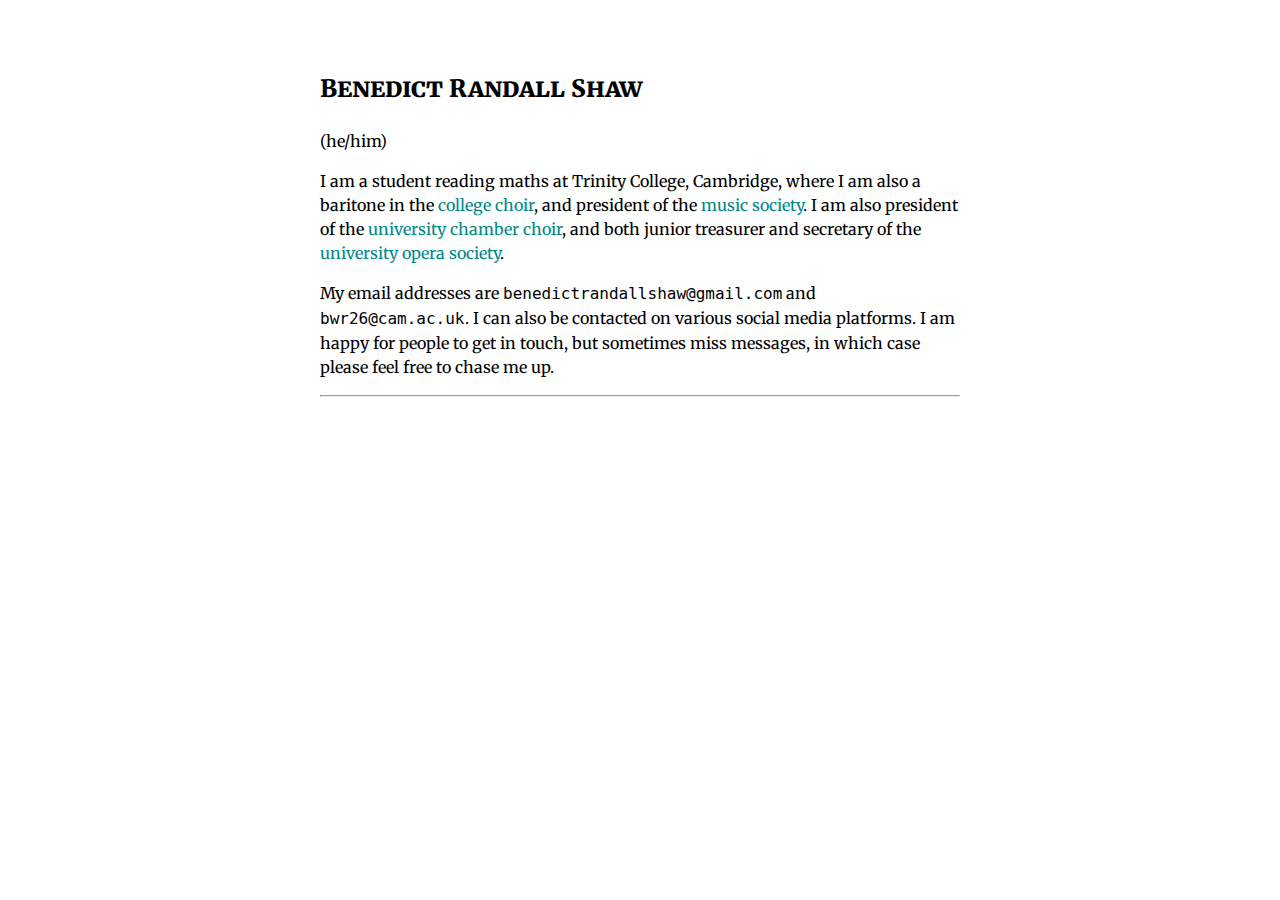
<file: index.html>
<!DOCTYPE html>
<html lang="en-GB">

  <head>
    <title>Benedict W. Randall Shaw</title>
    <meta charset="utf-8">
    <meta name="viewport" content="width=device-width, initial-scale=1">
    <link rel="stylesheet" type="text/css" href="../main.css">
    <base href="./">
  </head>

  <body>
    <script type="text/javascript">
      window.location.replace("web");
    </script>
    <a href="web">
      <div id="topblock">
	<div id="topmatter">
	  <header id="logo">
	    Benedict W. Randall Shaw
	  </header>
	</div>
      </div>
      
      <main>
	<header id="title">
	  <h1 class="titletext">Redirection...</h1>
	</header>
      It appears that our automatic redirect has failed; please click the page anywhere to enter the website proper.
      </main>
    </a>
  </body>

</html>
</file>
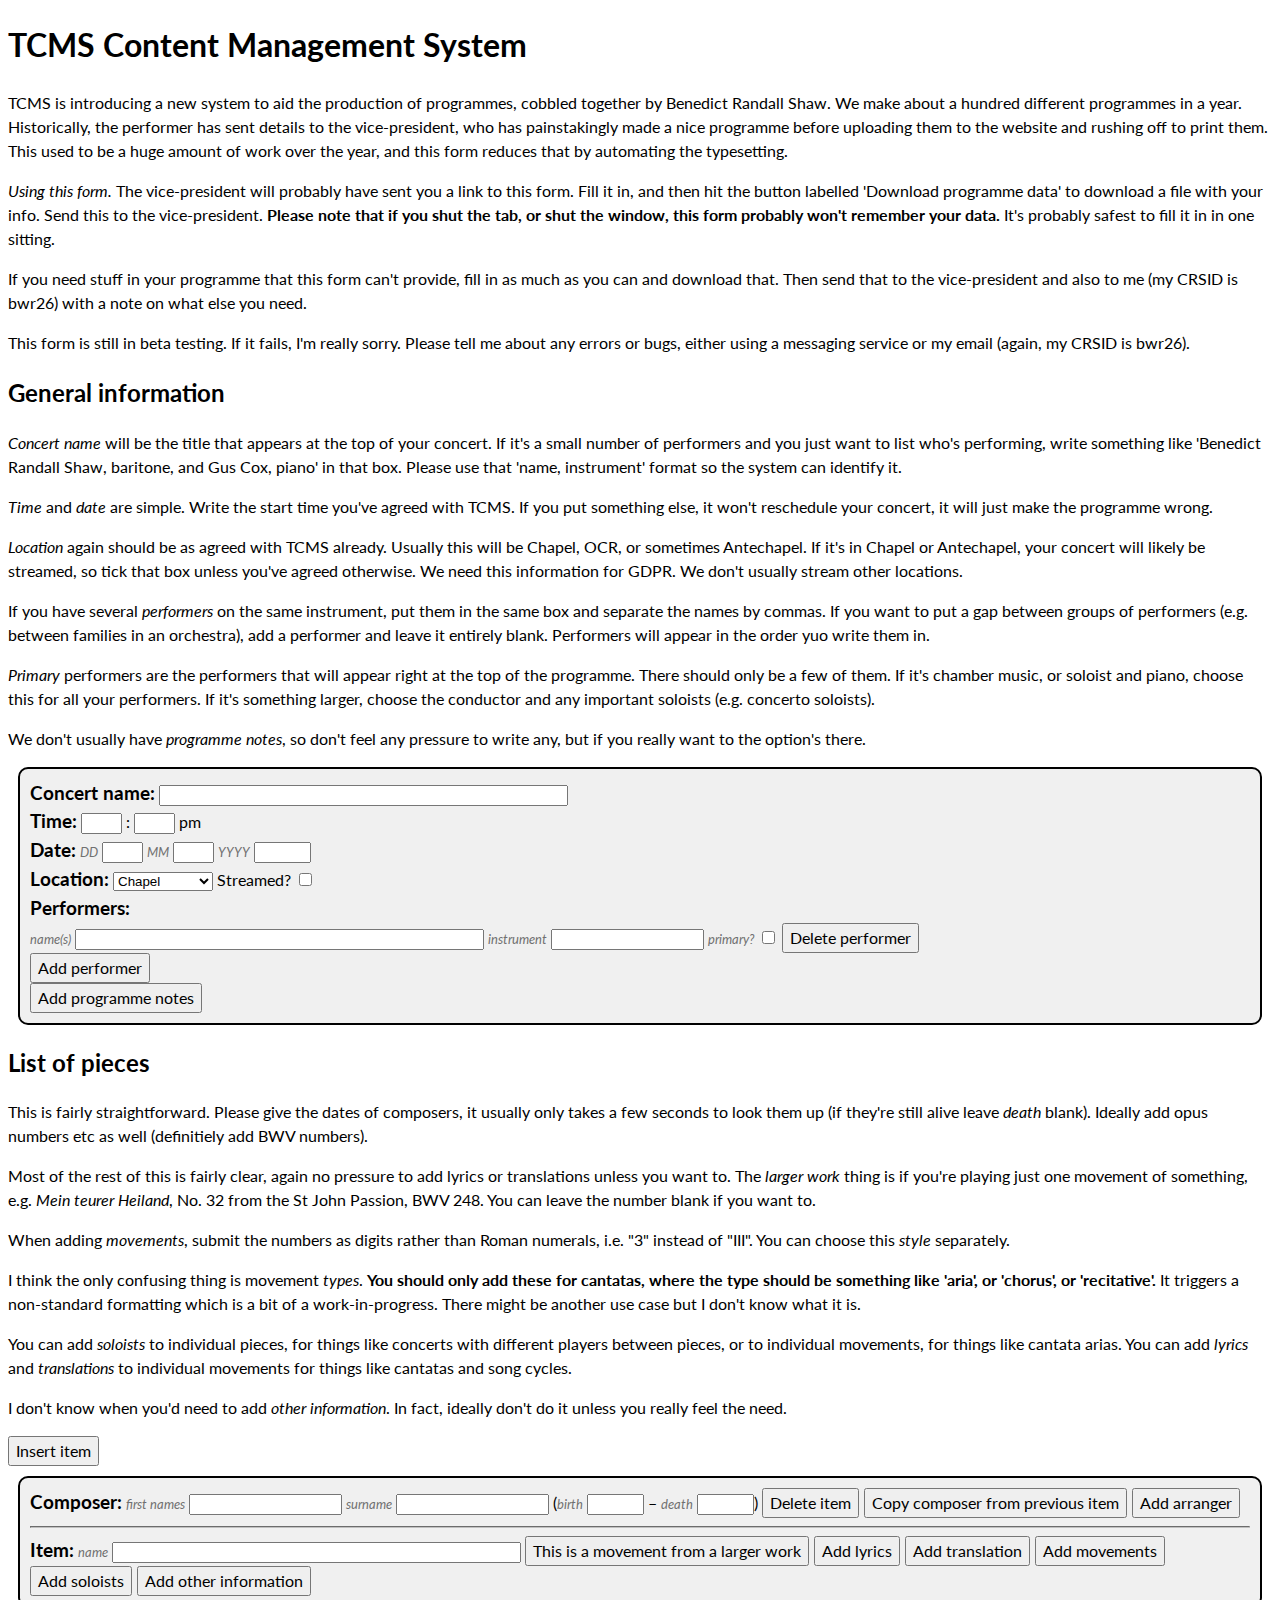
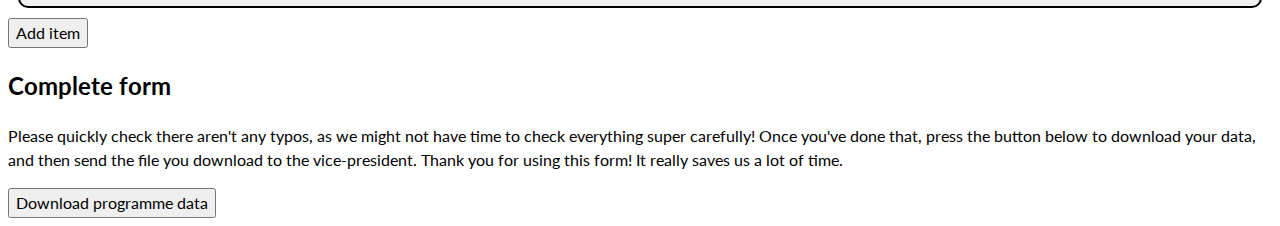
<file: tcms/index.html>
<!DOCTYPE html>
<html>
  <head>
    <style>
      @import url('https://fonts.googleapis.com/css?family=Lato:400,400i,700,700i,900,900i&subset=latin-ext');
      body {
	  font: 400 16px/1.5 Lato;
      }
      span.minor {
	  color: rgb(112,112,112);
	  font-style: italic;
	  font-size: smaller;
      }
      span.major {
	  color: black;
	  font-weight: bold;
	  font-size: larger;
      }
      span.royal {
	  font-variant: smallcaps;
	  font-weight: bold;
	  color: black;
	  font-size: 
	      
      }
      span.operations {
	  font-size: larger;
      }
      div.programmeItem, div#generalInfo {
	  border: 2px solid black;
	  border-radius: 10px;
	  border-collapse: separate;
	  border-spacing: 10px;
	  margin: 10px;
	  padding: 10px;
	  background-color: rgb(240,240,240);
      }
      div.movementItem {
	  border: 2px solid black;
	  border-radius: 10px;
	  border-collapse: separate;
	  border-spacing: 10px;
	  margin: 10px;
	  padding: 10px;
	  background-color: rgb(224,224,224);
      }
      hr.within {
	  border-color: rgb(192,192,192);
      }
      button {
	  font: 400 16px/1.5 Lato;
      }
    </style>
  </head>

  <body>

    <h1>TCMS Content Management System</h1>
    <p>TCMS is introducing a new system to aid the production of programmes, cobbled together by Benedict Randall Shaw. We make about a hundred different programmes in a year. Historically, the performer has sent details to the vice-president, who has painstakingly made a nice programme before uploading them to the website and rushing off to print them. This used to be a huge amount of work over the year, and this form reduces that by automating the typesetting.</p>

    <p><i>Using this form.</i> The vice-president will probably have sent you a link to this form. Fill it in, and then hit the button labelled 'Download programme data' to download a file with your info. Send this to the vice-president. <b>Please note that if you shut the tab, or shut the window, this form probably won't remember your data.</b> It's probably safest to fill it in in one sitting.</p>

    <p>If you need stuff in your programme that this form can't provide, fill in as much as you can and download that. Then send that to the vice-president and also to me (my CRSID is bwr26) with a note on what else you need. </p>

    <p>This form is still in beta testing. If it fails, I'm really sorry. Please tell me about any errors or bugs, either using a messaging service or my email (again, my CRSID is bwr26).</p>

    <h2>General information</h2>

    <p><i>Concert name</i> will be the title that appears at the top of your concert. If it's a small number of performers and you just want to list who's performing, write something like 'Benedict Randall Shaw, baritone, and Gus Cox, piano' in that box. Please use that 'name, instrument' format so the system can identify it.</p>
    <p><i>Time</i> and <i>date</i> are simple. Write the start time you've agreed with TCMS. If you put something else, it won't reschedule your concert, it will just make the programme wrong.</p>
    <p><i>Location</i> again should be as agreed with TCMS already. Usually this will be Chapel, OCR, or sometimes Antechapel. If it's in Chapel or Antechapel, your concert will likely be streamed, so tick that box unless you've agreed otherwise. We need this information for GDPR. We don't usually stream other locations.</p>
    <p>If you have several <i>performers</i> on the same instrument, put them in the same box and separate the names by commas. If you want to put a gap between groups of performers (e.g. between families in an orchestra), add a performer and leave it entirely blank. Performers will appear in the order yuo write them in.</p>
    <p><i>Primary</i> performers are the performers that will appear right at the top of the programme. There should only be a few of them. If it's chamber music, or soloist and piano, choose this for all your performers. If it's something larger, choose the conductor and any important soloists (e.g. concerto soloists).</p>
    <p>We don't usually have <i>programme notes</i>, so don't feel any pressure to write any, but if you really want to the option's there.
    <div id="generalInfo">
      <span class="major">Concert name:</span>
      <input type="text" class="inConcertName" size="48" value=""><br />
      <span class="major">Time:</span>
      <input type="text" class="inConcertHour" size="2" value=""> : <input type="text" class="inConcertMinute" size="2" value=""> pm<br />
      <span class="major">Date:</span>
      <span class="minor">DD</span>
      <input type="text" class="inConcertDay" size="2" value="">
      <span class="minor">MM</span>
      <input type="text" class="inConcertMonth" size="2" value="">
      <span class="minor">YYYY</span>
      <input type="text" class="inConcertYear" size="4" value=""><br />
      <span class="major">Location:</span>
      <select class="inLocation"><option value="Chapel" selected>Chapel</option><option value="OCR">OCR</option><option value="Antechapel">Antechapel</option><option value="Winstanley">Winstanley</option><option value="Frazer Room">Frazer Room</option><option value="Hall">Hall</option><option value="Wren Library">Wren Library</option></select>
      <span classs="major">Streamed?</span>
      <input type="checkbox" class="inStreamed"></br>
      <span class="major">Performers:</span>
      <div class="performers">
	<div class="performerItem">
	  <span class="minor">name(s)</span>
	  <input type="text" class="inPerformerName" size="48" value="">
	  <span class="minor">instrument</span>
	  <input type="text" class="inPerformerInstrument" size="16" value="">
	  <span class="minor">primary?</span>
	  <input type="checkbox" class="inPrimaryPerformer">
	  <button onclick="deletePerformer(this)">Delete performer</button>
	</div><button onclick="addPerformer(this)">Add performer</button>
      </div>
      <span class="buttonEnableProgrammeNotes"><button onclick="enableProgrammeNotes(this)">Add programme notes</button></span><span class="programmeNotes" enabled="false"></span>
      
    </div>

    <h2>List of pieces</h2>

    <p>This is fairly straightforward. Please give the dates of composers, it usually only takes a few seconds to look them up (if they're still alive leave <i>death</i> blank). Ideally add opus numbers etc as well (definitiely add BWV numbers).</p>
    <p>Most of the rest of this is fairly clear, again no pressure to add lyrics or translations unless you want to. The <i>larger work</i> thing is if you're playing just one movement of something, e.g. <i>Mein teurer Heiland</i>, No. 32 from the St John Passion, BWV 248. You can leave the number blank if you want to.</p>
    <p>When adding <i>movements</i>, submit the numbers as digits rather than Roman numerals, i.e. "3" instead of "III". You can choose this <i>style</i> separately.</p>
    <p>I think the only confusing thing is movement <i>types</i>. <b>You should only add these for cantatas, where the type should be something like 'aria', or 'chorus', or 'recitative'.</b> It triggers a non-standard formatting which is a bit of a work-in-progress. There might be another use case but I don't know what it is.</p>
    <p>You can add <i>soloists</i> to individual pieces, for things like concerts with different players between pieces, or to individual movements, for things like cantata arias. You can add <i>lyrics</i> and <i>translations</i> to individual movements for things like cantatas and song cycles.</p>
    <p>I don't know when you'd need to add <i>other information</i>. In fact, ideally don't do it unless you really feel the need.</p>

    <div id="programmeContents"><button onclick="addProgrammeItemBefore(this)">Insert item</button><div class="programmeItem">
	<div class="leftMatter">
	  <span class="composer">
            <span class="major">Composer:</span>
	    <span class="minor">first names</span>
	    <input type="text" class="inComposerFirstName" size="16" value="">
	    <span class="minor">surname</span>
	    <input type="text" class="inComposerSurname" size="16" value="">
	    (<span class="minor">birth</span>
	    <input type="text" class="inBirthYear" size="4" value="">
	    &ndash; <span class="minor">death</span>
	    <input type="text" class="inDeathYear" size="4" value="">)
	  </span><span class="operations">
	    <button onclick="deleteItem(this)">Delete item</button>
	    <button onclick="copyComposerFromPrevious(this)">Copy composer from previous item</button>
	    <span class="buttonEnableArranger"><button onclick="enableArranger(this)">Add arranger</button></span>
	  </span><span class="arranger" enabled="false"></span>
	</div><hr class="within">
	<div class="rightMatter">
	  <span class="item">
	    <span class="major">Item:</span>
	    <span class="minor">name</span>
	    <input type="text" class="inItemName" size="48" value="">
	  </span><span class="operations">
	    <span class="buttonEnableLargerWork"><button onclick="enableLargerWork(this)">This is a movement from a larger work</button></span>
	    <span class="buttonEnableLyrics"><button onclick="enableLyrics(this)">Add lyrics</button></span>
	    <span class="buttonEnableTranslation"><button onclick="enableTranslation(this)">Add translation</button></span>
	    <span class="buttonEnableMovements"><button onclick="enableMovements(this)">Add movements</button></span>
	    <span class="buttonEnableSoloists"><button onclick="enableSoloists(this)">Add soloists</button></span>
	    <span class="buttonEnableOtherInfo"><button onclick="enableOtherInfo(this)">Add other information</button></span>
	  </span><span class="fromLargerWork" enabled="false"></span><span class="lyrics" enabled="false"></span><span class="translation" enabled="false"></span><span class="movements" enabled="false"></span><span class="soloists" enabled="false"></span><span class="otherInfo" enabled="false"></span>
	</div>
      </div><button onclick="addProgrammeItemBefore(this)">Add item</button></div>
    

    <h2>Complete form</h2>

    <p>Please quickly check there aren't any typos, as we might not have time to check everything super carefully! Once you've done that, press the button below to download your data, and then send the file you download to the vice-president. Thank you for using this form! It really saves us a lot of time.</p>

    <button onclick="downloadProgramme()">Download programme data</button>
    

    <script>
      function childByClass(parentNode,c) {
	  for (var i = 0; i < parentNode.childNodes.length; i++) {
	      if (parentNode.childNodes[i].className==c) {
		  return parentNode.childNodes[i];
	      }
	  }
	  return null;
      }
      function lastChildByClass(parentNode,c) {
	  for (var i = parentNode.childNodes.length-1; i>=0; i=i-1) {
	      if (parentNode.childNodes[i].className==c) {
		  return parentNode.childNodes[i];
	      }
	  }
	  return null;
      }
      function addProgrammeItemBefore(clickedButton) {
	  const programmeContents=clickedButton.parentNode;
	  const newProgrammeItem = document.createElement("div");
	  newProgrammeItem.className="programmeItem";
	  newProgrammeItem.innerHTML='\n	<div class="leftMatter">\n	  <span class="composer">\n            <span class="major">Composer:</span>\n	    <span class="minor">first names</span>\n	    <input type="text" class="inComposerFirstName" size="16" value="">\n	    <span class="minor">surname</span>\n	    <input type="text" class="inComposerSurname" size="16" value="">\n	    (<span class="minor">birth</span>\n	    <input type="text" class="inBirthYear" size="4" value="">\n	    &ndash; <span class="minor">death</span>\n	    <input type="text" class="inDeathYear" size="4" value="">)\n	  </span><span class="operations">\n	    <button onclick="deleteItem(this)">Delete item</button>\n	    <button onclick="copyComposerFromPrevious(this)">Copy composer from previous item</button>\n	    <span class="buttonEnableArranger"><button onclick="enableArranger(this)">Add arranger</button></span>\n	  </span><span class="arranger" enabled="false"></span>\n	</div><hr class="within">\n	<div class="rightMatter">\n	  <span class="item">\n	    <span class="major">Item:</span>\n	    <span class="minor">name</span>\n	    <input type="text" class="inItemName" size="48" value="">\n	  </span><span class="operations">\n	    <span class="buttonEnableLargerWork"><button onclick="enableLargerWork(this)">This is a movement from a larger work</button></span>\n	    <span class="buttonEnableLyrics"><button onclick="enableLyrics(this)">Add lyrics</button></span>\n	    <span class="buttonEnableTranslation"><button onclick="enableTranslation(this)">Add translation</button></span>\n	    <span class="buttonEnableMovements"><button onclick="enableMovements(this)">Add movements</button></span>\n	    <span class="buttonEnableSoloists"><button onclick="enableSoloists(this)">Add soloists</button></span>\n	    <span class="buttonEnableOtherInfo"><button onclick="enableOtherInfo(this)">Add other information</button></span>\n	  </span><span class="fromLargerWork" enabled="false"></span><span class="lyrics" enabled="false"></span><span class="translation" enabled="false"></span><span class="movements" enabled="false"></span><span class="soloists" enabled="false"></span><span class="otherInfo" enabled="false"></span>\n	</div>\n      ';
	  const newButton = document.createElement("button");
	  newButton.setAttribute("onclick","addProgrammeItemBefore(this)");
	  newButton.innerHTML="Insert item";
	  programmeContents.insertBefore(newButton,clickedButton);
	  programmeContents.insertBefore(newProgrammeItem,clickedButton);
      }
      function deleteItem(clickedButton) {
	  const programmeItem=clickedButton.parentNode.parentNode.parentNode;
	  const programmeContents=programmeItem.parentNode;
	  programmeContents.removeChild(programmeItem.previousSibling);
	  programmeContents.removeChild(programmeItem);
      }
      function copyComposerFromPrevious(clickedButton) {
	  const programmeItem=clickedButton.parentNode.parentNode.parentNode;
	  const previousItem=programmeItem.previousSibling.previousSibling;
	  if (previousItem!=null) {
	      if (previousItem.className=="programmeItem") {
		  const composer=childByClass(childByClass(programmeItem,"leftMatter"),"composer");
		  const previousComposer=childByClass(childByClass(previousItem,"leftMatter"),"composer");
		  const categories=["inComposerFirstName","inComposerSurname","inBirthYear","inDeathYear"];
		  for (var i = 0; i < 4; i++) {
		      childByClass(composer,categories[i]).value=childByClass(previousComposer,categories[i]).value;
		  }
	      }
	  }
      }
      function enableArranger(clickedButton) {
	  const leftMatter=clickedButton.parentNode.parentNode.parentNode;
	  const buttonSpan=childByClass(childByClass(leftMatter,"operations"),"buttonEnableArranger");
	  const regionToEnable=childByClass(leftMatter,"arranger");
	  if (regionToEnable.getAttribute("enabled")=="false") {
	      regionToEnable.setAttribute("enabled","true");
	      regionToEnable.innerHTML='<br />\n	    <span class="major">Arranger:</span>\n	    <span class="minor">first names</span>\n	    <input type="text" class="inComposerFirstName" size="16" value="">\n	    <span class="minor">surname</span>\n	    <input type="text" class="inComposerSurname" size="16" value="">\n	    <button onclick="disableArranger(this)">Remove this section</button>\n';
	      buttonSpan.innerHTML='';
	  }
      }
      function disableArranger(clickedButton) {
	  const leftMatter=clickedButton.parentNode.parentNode;
	  const buttonSpan=childByClass(childByClass(leftMatter,"operations"),"buttonEnableArranger");
	  const regionToEnable=childByClass(leftMatter,"arranger");
	  if (regionToEnable.getAttribute("enabled")=="true") {
	      regionToEnable.setAttribute("enabled","false");
	      regionToEnable.innerHTML='';
	      buttonSpan.innerHTML='<button onclick="enableArranger(this)">Add arranger</button>';
	  }
      }
      function addMovement(clickedButton) {
	  const movements=clickedButton.parentNode;
	  var previousMovement=lastChildByClass(movements,"movementItem");
	  const newMovementItem = document.createElement("div");
	  newMovementItem.className="movementItem";
	  newMovementItem.innerHTML='\n	      <span class="minor">movement number</span>\n	      <input type="text" class="inMovementNumber" size="4" value="1">\n	      <span class="minor">name</span>\n	      <input type="text" class="inMovementName" size="48" value="">\n	      <span class="operations">\n		<span class="buttonDeleteMovement"><button onclick="deleteMovement(this)">Delete movement</button></span>\n		<span class="buttonEnableType"><button onclick="enableType(this)">Add type</button></span>\n		<span class="buttonEnableLyrics"><button onclick="enableLyrics(this)">Add lyrics</button></span>\n		<span class="buttonEnableTranslation"><button onclick="enableTranslation(this)">Add translation</button></span>\n		<span class="buttonEnableSoloists"><button onclick="enableSoloists(this)">Add soloists</button></span>\n	      </span><span class="movementType" enabled="false"></span><span class="fromLargerWork" enabled="false"></span><span class="lyrics" enabled="false"></span><span class="translation" enabled="false"></span><span class="soloists" enabled="false"></span>\n	    ';
	  if (previousMovement!=null) {
	      var prevMvtNo = +childByClass(previousMovement,"inMovementNumber").value;
	      childByClass(newMovementItem,"inMovementNumber").value=String(prevMvtNo+1);
	  }
	  movements.insertBefore(newMovementItem,clickedButton);
      }
      function deleteMovement(clickedButton) {
	  const movement=clickedButton.parentNode.parentNode.parentNode;
	  const movements=movement.parentNode;
	  movements.removeChild(movement);
      }
      function addSoloist(clickedButton) {
	  const soloists=clickedButton.parentNode;
	  const newSoloistItem = document.createElement("div");
	  newSoloistItem.className="soloistItem";
	  newSoloistItem.innerHTML='\n	      <span class="minor">name</span>\n	      <input type="text" class="inSoloistName" size="48" value="">\n	      <span class="minor">instrument</span>\n	      <input type="text" class="inSoloistInstrument" size="16" value="">\n	      <button onclick="deleteSoloist(this)">Delete soloist</button>\n	    ';
	  soloists.insertBefore(newSoloistItem,clickedButton);
      }
      function deleteSoloist(clickedButton) {
	  const soloist=clickedButton.parentNode;
	  const soloists=soloist.parentNode;
	  soloists.removeChild(soloist);
      }
      function addPerformer(clickedButton) {
	  const performers=clickedButton.parentNode;
	  const newPerformerItem = document.createElement("div");
	  newPerformerItem.className="performerItem";
	  newPerformerItem.innerHTML='\n	  <span class="minor">name(s)</span>\n	  <input type="text" class="inPerformerName" size="48" value="">\n	  <span class="minor">instrument</span>\n	  <input type="text" class="inPerformerInstrument" size="16" value="">\n	  <span class="minor">primary?</span>\n	  <input type="checkbox" class="inPrimaryPerformer">\n	  <button onclick="deletePerformer(this)">Delete performer</button>\n	';
	  performers.insertBefore(newPerformerItem,clickedButton);
      }
      function deletePerformer(clickedButton) {
	  const performer=clickedButton.parentNode;
	  const performers=performer.parentNode;
	  performers.removeChild(performer);
      }
      function enableLargerWork(clickedButton) {
	  const rightMatter=clickedButton.parentNode.parentNode.parentNode;
	  const buttonSpan=childByClass(childByClass(rightMatter,"operations"),"buttonEnableLargerWork");
	  const regionToEnable=childByClass(rightMatter,"fromLargerWork");
	  if (regionToEnable.getAttribute("enabled")=="false") {
	      regionToEnable.setAttribute("enabled","true");
	      regionToEnable.innerHTML='<br />\n		<span class="minor">number</span>\n		<input type="text" class="inLargerWorkNumber" size="4" value="">\n		<span class="minor">from larger work</span>\n		<input type="text" class="inLargerWork" size="48" value="">\n		<button onclick="disableLargerWork(this)">Remove this section</button>\n';
	      buttonSpan.innerHTML='';
	  }
      }
      function enableLyrics(clickedButton) {
	  const rightMatter=clickedButton.parentNode.parentNode.parentNode;
	  const buttonSpan=childByClass(childByClass(rightMatter,"operations"),"buttonEnableLyrics");
	  const regionToEnable=childByClass(rightMatter,"lyrics");
	  if (regionToEnable.getAttribute("enabled")=="false") {
	      regionToEnable.setAttribute("enabled","true");
	      regionToEnable.innerHTML='<br /><hr class="within">\n	    <span class="major">Lyrics:</span>\n	    <textarea type="text" class="inLyrics" cols="48" rows="8"></textarea>\n	    <button onclick="disableLyrics(this)">Remove this section</button>\n	  ';
	      buttonSpan.innerHTML='';
	  }
      }
      function enableTranslation(clickedButton) {
	  const rightMatter=clickedButton.parentNode.parentNode.parentNode;
	  const buttonSpan=childByClass(childByClass(rightMatter,"operations"),"buttonEnableTranslation");
	  const regionToEnable=childByClass(rightMatter,"translation");
	  if (regionToEnable.getAttribute("enabled")=="false") {
	      regionToEnable.setAttribute("enabled","true");
	      regionToEnable.innerHTML='<br /><hr class="within">\n		<span class="major">Translation:</span>\n		<textarea type="text" class="inTranslation" cols="48" rows="8"></textarea>\n		<button onclick="disableTranslation(this)">Remove this section</button>\n	      ';
	      buttonSpan.innerHTML='';
	  }
      }
      function enableMovements(clickedButton) {
	  const rightMatter=clickedButton.parentNode.parentNode.parentNode;
	  const buttonSpan=childByClass(childByClass(rightMatter,"operations"),"buttonEnableMovements");
	  const regionToEnable=childByClass(rightMatter,"movements");
	  if (regionToEnable.getAttribute("enabled")=="false") {
	      regionToEnable.setAttribute("enabled","true");
	      regionToEnable.innerHTML='<br /><hr class="within">\n	    <span class="major">Movements:</span> <span class="minor">style</span> <select class="inMovementStyle"><option value="I." selected>I.</option><option value="1.">1.</option></select><br />\n	    <div class="movementItem">\n	      <span class="minor">movement number</span>\n	      <input type="text" class="inMovementNumber" size="4" value="1">\n	      <span class="minor">name</span>\n	      <input type="text" class="inMovementName" size="48" value="">\n	      <span class="operations">\n		<span class="buttonDeleteMovement"><button onclick="deleteMovement(this)">Delete movement</button></span>\n		<span class="buttonEnableType"><button onclick="enableType(this)">Add type</button></span>\n		<span class="buttonEnableLyrics"><button onclick="enableLyrics(this)">Add lyrics</button></span>\n		<span class="buttonEnableTranslation"><button onclick="enableTranslation(this)">Add translation</button></span>\n		<span class="buttonEnableSoloists"><button onclick="enableSoloists(this)">Add soloists</button></span>\n	      </span><span class="movementType" enabled="false"></span><span class="fromLargerWork" enabled="false"></span><span class="lyrics" enabled="false"></span><span class="translation" enabled="false"></span><span class="soloists" enabled="false"></span>\n	    </div>\n	    <button onclick="addMovement(this)">Add movement</button>\n	    <button onclick="disableMovements(this)">Remove this section</button>\n	  ';
	      buttonSpan.innerHTML='';
	  }
      }
      function enableSoloists(clickedButton) {
	  const rightMatter=clickedButton.parentNode.parentNode.parentNode;
	  const buttonSpan=childByClass(childByClass(rightMatter,"operations"),"buttonEnableSoloists");
	  const regionToEnable=childByClass(rightMatter,"soloists");
	  if (regionToEnable.getAttribute("enabled")=="false") {
	      regionToEnable.setAttribute("enabled","true");
	      regionToEnable.innerHTML='<br /><hr class="within">\n	    <span class="major">Soloists:</span><br />\n	    <div class="soloistItem">\n	      <span class="minor">name</span>\n	      <input type="text" class="inSoloistName" size="48" value="">\n	      <span class="minor">instrument</span>\n	      <input type="text" class="inSoloistInstrument" size="16" value="">\n	      <button onclick="deleteSoloist(this)">Delete soloist</button>\n	    </div><button onclick="addSoloist(this)">Add soloist</button>\n	    <button onclick="disableSoloists(this)">Remove this section</button>\n	  ';
	      buttonSpan.innerHTML='';
	  }
      }
      function enableOtherInfo(clickedButton) {
	  const rightMatter=clickedButton.parentNode.parentNode.parentNode;
	  const buttonSpan=childByClass(childByClass(rightMatter,"operations"),"buttonEnableOtherInfo");
	  const regionToEnable=childByClass(rightMatter,"otherInfo");
	  if (regionToEnable.getAttribute("enabled")=="false") {
	      regionToEnable.setAttribute("enabled","true");
	      regionToEnable.innerHTML='<br /><hr class="within">\n	    <span class="major">Other information:</span>\n	    <textarea type="text" class="inOtherInfo" cols="48" rows="8"></textarea>\n	    <button onclick="disableOtherInfo(this)">Remove this section</button>\n	  ';
	      buttonSpan.innerHTML='';
	  }
      }
      function disableLargerWork(clickedButton) {
	  const rightMatter=clickedButton.parentNode.parentNode;
	  const buttonSpan=childByClass(childByClass(rightMatter,"operations"),"buttonEnableLargerWork");
	  const regionToEnable=childByClass(rightMatter,"fromLargerWork");
	  if (regionToEnable.getAttribute("enabled")=="true") {
	      regionToEnable.setAttribute("enabled","false");
	      regionToEnable.innerHTML='';
	      buttonSpan.innerHTML='<button onclick="enableLargerWork(this)">This is a movement from a larger work</button>';
	  }
      }
      function disableLyrics(clickedButton) {
	  const rightMatter=clickedButton.parentNode.parentNode;
	  const buttonSpan=childByClass(childByClass(rightMatter,"operations"),"buttonEnableLyrics");
	  const regionToEnable=childByClass(rightMatter,"lyrics");
	  if (regionToEnable.getAttribute("enabled")=="true") {
	      regionToEnable.setAttribute("enabled","false");
	      regionToEnable.innerHTML='';
	      buttonSpan.innerHTML='<button onclick="enableLyrics(this)">Add lyrics</button>';
	  }
      }
      function disableTranslation(clickedButton) {
	  const rightMatter=clickedButton.parentNode.parentNode;
	  const buttonSpan=childByClass(childByClass(rightMatter,"operations"),"buttonEnableTranslation");
	  const regionToEnable=childByClass(rightMatter,"translation");
	  if (regionToEnable.getAttribute("enabled")=="true") {
	      regionToEnable.setAttribute("enabled","false");
	      regionToEnable.innerHTML='';
	      buttonSpan.innerHTML='<button onclick="enableTranslation(this)">Add translation</button>';
	  }
      }
      function disableMovements(clickedButton) {
	  const rightMatter=clickedButton.parentNode.parentNode;
	  const buttonSpan=childByClass(childByClass(rightMatter,"operations"),"buttonEnableMovements");
	  const regionToEnable=childByClass(rightMatter,"movements");
	  if (regionToEnable.getAttribute("enabled")=="true") {
	      regionToEnable.setAttribute("enabled","false");
	      regionToEnable.innerHTML='';
	      buttonSpan.innerHTML='<button onclick="enableMovements(this)">Add movements</button>';
	  }
      }
      function disableSoloists(clickedButton) {
	  const rightMatter=clickedButton.parentNode.parentNode;
	  const buttonSpan=childByClass(childByClass(rightMatter,"operations"),"buttonEnableSoloists");
	  const regionToEnable=childByClass(rightMatter,"soloists");
	  if (regionToEnable.getAttribute("enabled")=="true") {
	      regionToEnable.setAttribute("enabled","false");
	      regionToEnable.innerHTML='';
	      buttonSpan.innerHTML='<button onclick="enableSoloists(this)">Add soloists</button>';
	  }
      }
      function disableOtherInfo(clickedButton) {
	  const rightMatter=clickedButton.parentNode.parentNode;
	  const buttonSpan=childByClass(childByClass(rightMatter,"operations"),"buttonEnableOtherInfo");
	  const regionToEnable=childByClass(rightMatter,"otherInfo");
	  if (regionToEnable.getAttribute("enabled")=="true") {
	      regionToEnable.setAttribute("enabled","false");
	      regionToEnable.innerHTML='';
	      buttonSpan.innerHTML='<button onclick="enableOtherInfo(this)">Add other information</button>';
	  }
      }
      function enableType(clickedButton) {
	  const movementItem=clickedButton.parentNode.parentNode.parentNode;
	  const buttonSpan=childByClass(childByClass(movementItem,"operations"),"buttonEnableType");
	  const regionToEnable=childByClass(movementItem,"movementType");
	  if (regionToEnable.getAttribute("enabled")=="false") {
	      regionToEnable.setAttribute("enabled","true");
	      regionToEnable.innerHTML='<br />\n	      <span class="minor">type</span>\n	      <input type="text" class="inMovementType" size="16" value="">\n	    <button onclick="disableType(this)">Remove this section</button>\n	  ';
	      buttonSpan.innerHTML='';
	  }
      }
      function enableProgrammeNotes(clickedButton) {
	  const generalInfo=clickedButton.parentNode.parentNode;
	  const buttonSpan=childByClass(generalInfo,"buttonEnableProgrammeNotes");
	  const regionToEnable=childByClass(generalInfo,"programmeNotes");
	  if (regionToEnable.getAttribute("enabled")=="false") {
	      regionToEnable.setAttribute("enabled","true");
	      regionToEnable.innerHTML='<br />\n	<span class="major">Programme notes:</span>\n	<textarea type="text" class="inProgrammeNotes" cols="48" rows="8"></textarea>\n	<button onclick="disableProgrammeNotes(this)">Remove this section</button>\n      ';
	      buttonSpan.innerHTML='';
	  }
      }
      function disableType(clickedButton) {
	  const movementItem=clickedButton.parentNode.parentNode;
	  const buttonSpan=childByClass(childByClass(movementItem,"operations"),"buttonEnableType");
	  const regionToEnable=childByClass(movementItem,"movementType");
	  if (regionToEnable.getAttribute("enabled")=="true") {
	      regionToEnable.setAttribute("enabled","false");
	      regionToEnable.innerHTML='';
	      buttonSpan.innerHTML='<button onclick="enableType(this)">Add type</button>';
	  }
      }
      function disableProgrammeNotes(clickedButton) {
	  const generalInfo=clickedButton.parentNode.parentNode;
	  const buttonSpan=childByClass(generalInfo,"buttonEnableProgrammeNotes");
	  const regionToEnable=childByClass(generalInfo,"programmeNotes");
	  if (regionToEnable.getAttribute("enabled")=="true") {
	      regionToEnable.setAttribute("enabled","false");
	      regionToEnable.innerHTML='';
	      buttonSpan.innerHTML='<button onclick="enableProgrammeNotes(this)">Add programme notes</button>';
	  }
      }

      function sanitise(s) {
	  var cleans = s;
	  for (var i = 0; i<10; i++) {
	      c="#$%&\\^_{}~"[i];
	      cleans=cleans.replaceAll(c,"");
	  }
	  return cleans
      }
      
      function objectifySoloists(soloists) {
	  var soloistsArray=[];
	  for (var i = 0; i < soloists.childNodes.length; i++) {
	      if (soloists.childNodes[i].className=="soloistItem") {
		  var soloistItem=soloists.childNodes[i];
		  var soloistObject={};
		  soloistObject.name=sanitise(childByClass(soloistItem,"inSoloistName").value);
		  soloistObject.instrument=sanitise(childByClass(soloistItem,"inSoloistInstrument").value);
		  soloistsArray.push(soloistObject);
	      }
	  }
	  return soloistsArray;
      }
      function objectifyPerformers(performers) {
	  var performersArray=[];
	  for (var i = 0; i < performers.childNodes.length; i++) {
	      if (performers.childNodes[i].className=="performerItem") {
		  var performerItem=performers.childNodes[i];
		  var performerObject={};
		  performerObject.name=sanitise(childByClass(performerItem,"inPerformerName").value);
		  performerObject.instrument=sanitise(childByClass(performerItem,"inPerformerInstrument").value);
		  performerObject.primary=String(childByClass(performerItem,"inPrimaryPerformer").checked);
		  performersArray.push(performerObject);
	      }
	  }
	  return performersArray;
      }
      function objectifyMovementItem(movementItem) {
	  var movementObject={};
	  movementObject.number=sanitise(childByClass(movementItem,"inMovementNumber").value);
	  movementObject.name=sanitise(childByClass(movementItem,"inMovementName").value);
	  if (childByClass(movementItem,"movementType").getAttribute("enabled")=="true") {
	      movementObject.type=sanitise(childByClass(childByClass(movementItem,"movementType"),"inMovementType").value);
	  }
	  if (childByClass(movementItem,"lyrics").getAttribute("enabled")=="true") {
	      movementObject.lyrics=sanitise(childByClass(childByClass(movementItem,"lyrics"),"inLyrics").value);
	  }
	  if (childByClass(movementItem,"translation").getAttribute("enabled")=="true") {
	      movementObject.translation=sanitise(childByClass(childByClass(movementItem,"translation"),"inTranslation").value);
	  }
	  if (childByClass(movementItem,"soloists").getAttribute("enabled")=="true") {
	      movementObject.soloists=objectifySoloists(childByClass(movementItem,"soloists"));
	  }
	  return movementObject;
      }
      function objectifyMovements(movements) {
	  var movementsArray=[];
	  for (var i = 0; i < movements.childNodes.length; i++) {
	      if (movements.childNodes[i].className=="movementItem") {
		  movementsArray.push(objectifyMovementItem(movements.childNodes[i]));
	      }
	  }
	  return movementsArray;
      }
      function objectifyProgrammeItem(programmeItem) {
	  var itemObject={};
	  leftMatter=childByClass(programmeItem,"leftMatter");
	  composer=childByClass(leftMatter,"composer");
	  itemObject.composer={};
	  itemObject.composer.firstName=sanitise(childByClass(composer,"inComposerFirstName").value);
	  itemObject.composer.surname=sanitise(childByClass(composer,"inComposerSurname").value);
	  itemObject.composer.birth=sanitise(childByClass(composer,"inBirthYear").value);
	  itemObject.composer.death=sanitise(childByClass(composer,"inDeathYear").value);
	  if (childByClass(leftMatter,"arranger").getAttribute("enabled")=="true") {
	      arranger=childByClass(leftMatter,"arranger");
	      itemObject.arranger={};
	      itemObject.arranger.firstName=sanitise(childByClass(arranger,"inComposerFirstName").value);
	      itemObject.arranger.surname=sanitise(childByClass(arranger,"inComposerSurname").value);
	  }
	  
	  rightMatter=childByClass(programmeItem,"rightMatter");
	  itemObject.name=sanitise(childByClass(childByClass(rightMatter,"item"),"inItemName").value);
	  if (childByClass(rightMatter,"fromLargerWork").getAttribute("enabled")=="true") {
	      itemObject.largerWork=sanitise(childByClass(childByClass(rightMatter,"fromLargerWork"),"inLargerWork").value);
	      itemObject.largerWorkNumber=sanitise(childByClass(childByClass(rightMatter,"fromLargerWork"),"inLargerWorkNumber").value);
	  }
	  if (childByClass(rightMatter,"lyrics").getAttribute("enabled")=="true") {
	      itemObject.lyrics=sanitise(childByClass(childByClass(rightMatter,"lyrics"),"inLyrics").value);
	  }
	  if (childByClass(rightMatter,"translation").getAttribute("enabled")=="true") {
	      itemObject.translation=sanitise(childByClass(childByClass(rightMatter,"translation"),"inTranslation").value);
	  }
	  if (childByClass(rightMatter,"movements").getAttribute("enabled")=="true") {
	      itemObject.movements=objectifyMovements(childByClass(rightMatter,"movements"));
	      itemObject.movementStyle=sanitise(childByClass(childByClass(rightMatter,"movements"),"inMovementStyle").value);
	  }
	  if (childByClass(rightMatter,"soloists").getAttribute("enabled")=="true") {
	      itemObject.soloists=objectifySoloists(childByClass(rightMatter,"soloists"));
	  }
	  if (childByClass(rightMatter,"otherInfo").getAttribute("enabled")=="true") {
	      itemObject.otherInfo=sanitise(childByClass(childByClass(rightMatter,"otherInfo"),"inOtherInfo").value);
	  }
	  return itemObject;
      }
      function objectifyProgrammeContents(programmeContents) {
	  var itemArray=[];
	  for (var i = 0; i < programmeContents.childNodes.length; i++) {
	      if (programmeContents.childNodes[i].className=="programmeItem") {
		  itemArray.push(objectifyProgrammeItem(programmeContents.childNodes[i]));
	      }
	  }
	  return itemArray;
      }
      function objectifyGeneralInfo(generalInfo) {
	  var infoObject={};
	  infoObject.name=sanitise(childByClass(generalInfo,"inConcertName").value);
	  
	  infoObject.time={};
	  infoObject.time.hour=sanitise(childByClass(generalInfo,"inConcertHour").value);
	  infoObject.time.minute=sanitise(childByClass(generalInfo,"inConcertMinute").value);
	  
	  infoObject.date={};
	  infoObject.date.day=sanitise(childByClass(generalInfo,"inConcertDay").value);
	  infoObject.date.month=sanitise(childByClass(generalInfo,"inConcertMonth").value);
	  infoObject.date.year=sanitise(childByClass(generalInfo,"inConcertYear").value);
	  
	  infoObject.location=sanitise(childByClass(generalInfo,"inLocation").value);
	  infoObject.streamed=String(childByClass(generalInfo,"inStreamed").checked);

	  infoObject.performers=objectifyPerformers(childByClass(generalInfo,"performers"));
	  
	  if (childByClass(generalInfo,"programmeNotes").getAttribute("enabled")=="true") {
	      infoObject.programmeNotes=sanitise(childByClass(childByClass(generalInfo,"programmeNotes"),"inProgrammeNotes").value);
	  }
	  return infoObject
      }
      function objectifyProgramme() {
	  p={};
	  p.generalInfo=objectifyGeneralInfo(document.getElementById("generalInfo"));
	  p.programmeContents=objectifyProgrammeContents(document.getElementById("programmeContents"));
	  return p;
      }
      function download(filename, text) {
	  var element = document.createElement('a');
	  element.setAttribute('href', 'data:text/plain;charset=utf-8,' + encodeURIComponent(text));
	  element.setAttribute('download', filename);

	  element.style.display = 'none';
	  document.body.appendChild(element);

	  element.click();

	  document.body.removeChild(element);
      }
      function downloadProgramme() {
	  p=objectifyProgramme();
	  n="tcms-"+p.generalInfo.date.year+"-"+p.generalInfo.date.month+"-"+p.generalInfo.date.day+"-"+p.generalInfo.time.hour+".json";
	  s=JSON.stringify(p,null,2);
	  download(n,s);
      }
      </script>

  </body>
</html>
</file>
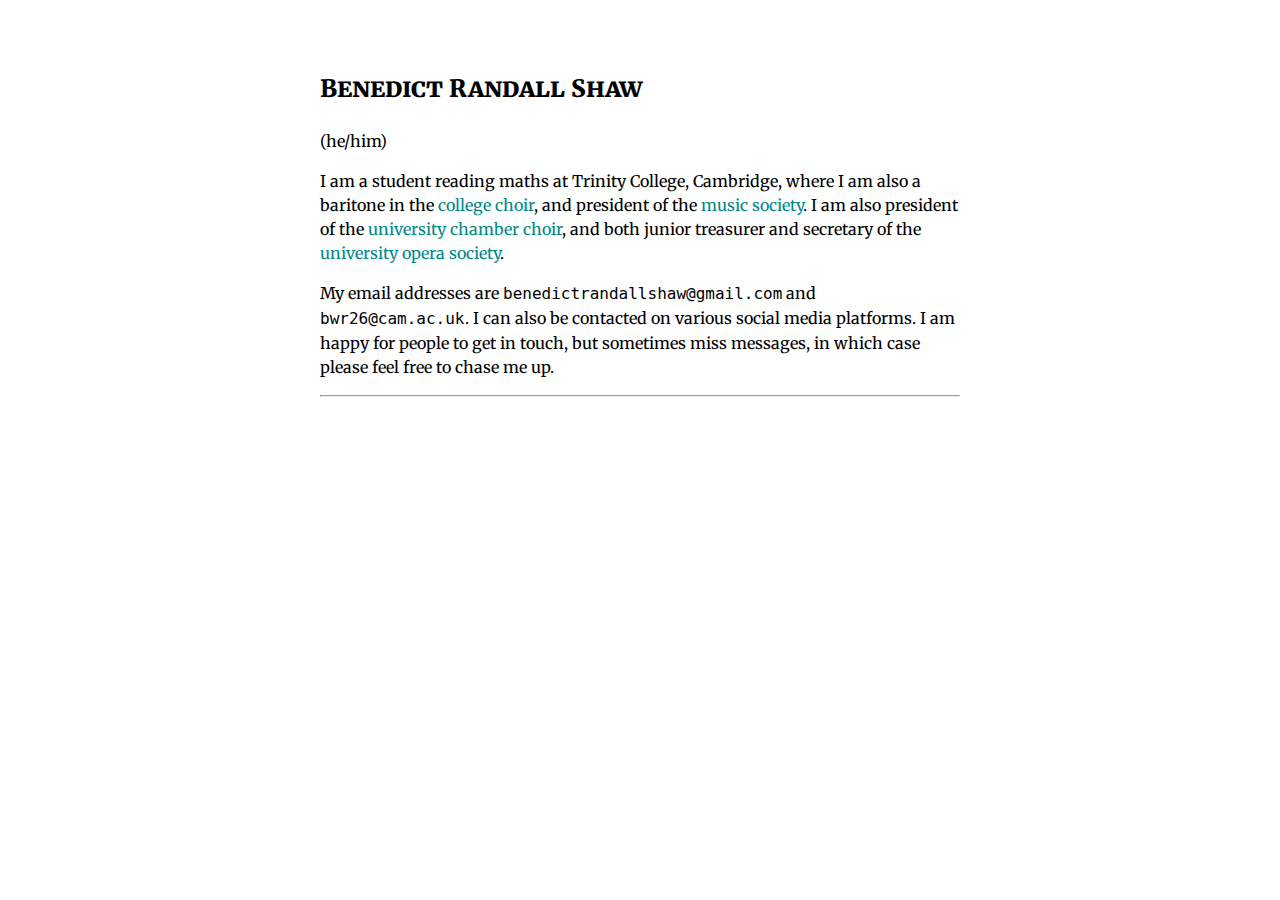
<file: web/index.html>
<!DOCTYPE html>
<html lang="en-GB">

  <head>
    <title>Home</title>
    <meta charset="utf-8">
    <meta name="viewport" content="width=device-width, initial-scale=1">
    <link rel="stylesheet" type="text/css" href="../main.css">
    <base href="./">
  </head>

  <body>
    <div id="topblock">
      <div id="topmatter">
	<header id="logo">
	  Benedict Randall Shaw
	</header>
	
      </div>
    <main>
      <header id="title">
	<h1 class="titletext"></h1>
      </header>
      <p>(he/him)</p>
<p>I am a student reading maths at Trinity College, Cambridge, where I am also a baritone in the <a href="http://trinitycollegechoir.com">college choir</a>, and president of the <a href="https://www.tcms.org.uk">music society</a>. I am also president of the <a href="https://www.cmp.cam.ac.uk/cambridge-university-chamber-choir">university chamber choir</a>, and both junior treasurer and secretary of the <a href="http://www.cuos.co.uk">university opera society</a>.</p>
<p>My email addresses are <code>benedictrandallshaw@gmail.com</code> and <code>bwr26@cam.ac.uk</code>. I can also be contacted on various social media platforms. I am happy for people to get in touch, but sometimes miss messages, in which case please feel free to chase me up.</p>

      <hr>
      

    </main>
  </body>

</html>
</file>
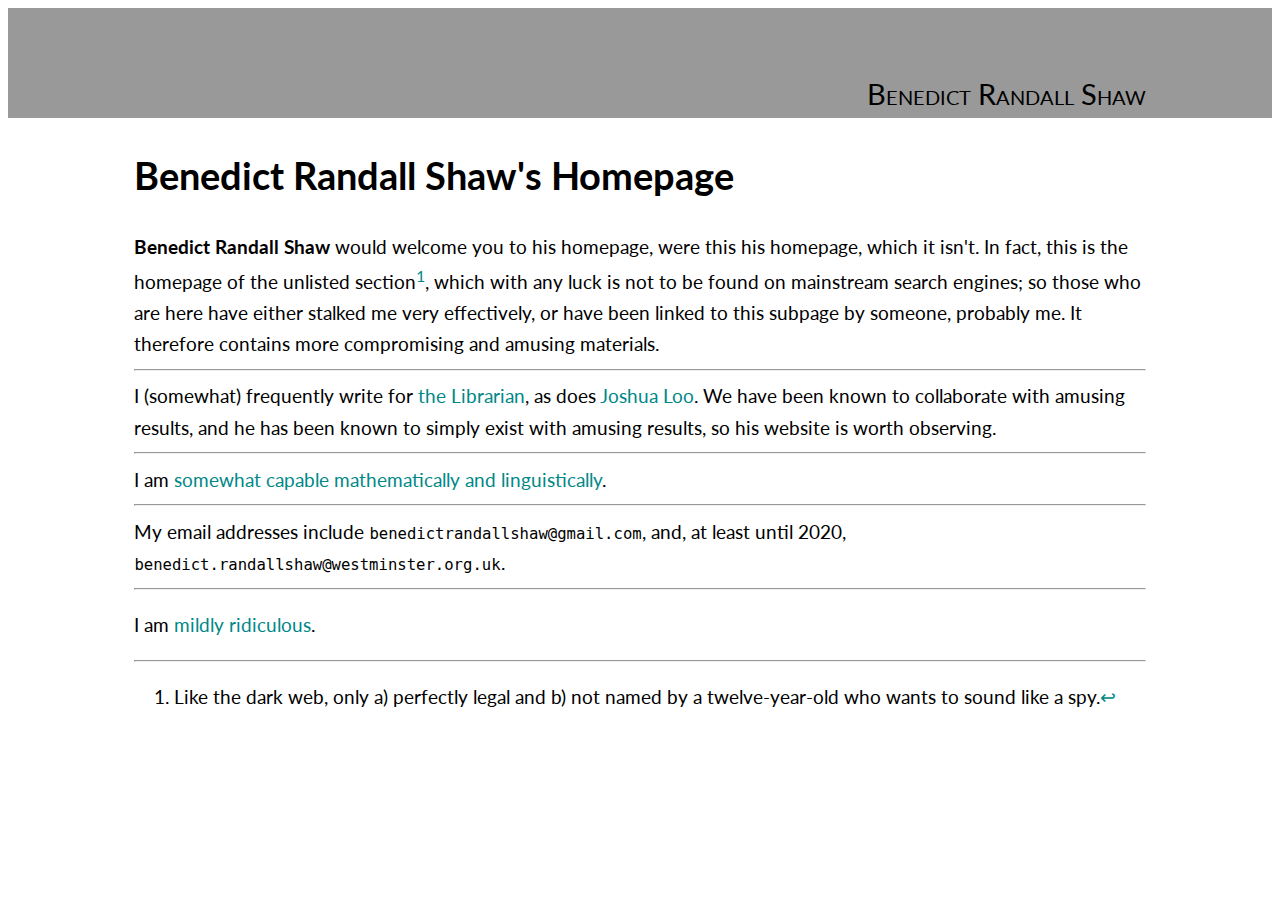
<file: rsbw/web/index.html>
<!DOCTYPE html>
<html lang="en-GB">

  <head>
    <title>Home</title>
    <meta charset="utf-8">
    <meta name="robots" content="noindex">
    <meta name="viewport" content="width=device-width, initial-scale=1">
    <link rel="stylesheet" type="text/css" href="../main.css">
    <base href="./">
  </head>

  <body>
    <div id="topblock">
      <div id="topmatter">
	<header id="logo">
	  Benedict Randall Shaw
	</header>
	
      </div>
    </div>
    <main>
      

      <header id="title">
	<h1 class="titletext">Benedict Randall Shaw's Homepage</h1>
      </header>
      <strong>Benedict Randall Shaw</strong> would welcome you to his homepage, were this his homepage, which it isn't. In fact, this is the homepage of the unlisted section<a href="#fn1" class="footnoteRef" id="fnref1"><sup>1</sup></a>, which with any luck is not to be found on mainstream search engines; so those who are here have either stalked me very effectively, or have been linked to this subpage by someone, probably me. It therefore contains more compromising and amusing materials.
<hr>
I (somewhat) frequently write for <a href="https://librarian.cf">the Librarian</a>, as does <a href="https://joshualoo.net">Joshua Loo</a>. We have been known to collaborate with amusing results, and he has been known to simply exist with amusing results, so his website is worth observing.
<hr>
I am <a href="About#Olympiads">somewhat capable mathematically and linguistically</a>.
<hr>
My email addresses include <code>benedictrandallshaw@gmail.com</code>, and, at least until 2020, <code>benedict.randallshaw@westminster.org.uk</code>.
<hr>
<p>I am <a href="About#Hobbies">mildly ridiculous</a>.</p>
<div class="footnotes">
<hr />
<ol>
<li id="fn1"><p>Like the dark web, only a) perfectly legal and b) not named by a twelve-year-old who wants to sound like a spy.<a href="#fnref1">↩</a></p></li>
</ol>
</div>

    </main>
  </body>

</html>
</file>
<file: main.css>
@import url('https://fonts.googleapis.com/css?family=Merriweather:400,400i,700,700i,900,900i&subset=latin-ext');

body {
    font: 400 16px/1.5 Merriweather;
}

#topmatter {
    padding-left: auto;
    padding-right: auto;
    padding-top: 5%;
    display: block;
}

#topmatter, main {
    max-width: 40em;
    margin: auto;
}

#logo {
    font: 900 16px/1.5 Merriweather;
    font-variant: small-caps;
    text-align: left;
    font-size: 150%;
}

a {
    color: #008888;
    text-decoration: none;
}

nav {
    font: 700 16px/1.5 Merriweather;
    padding: 1ch 0ch;
}
</file>
<file: rsbw/main.css>
@import url('https://fonts.googleapis.com/css?family=Lato:400,400i,700,700i,900,900i&subset=latin-ext');

body {
    font: 1.2em/1.62 Lato;
}

#topmatter {
    padding-left: auto;
    padding-right: auto;
    padding-top: 5%;
    display: block;
}

#topmatter, main {
    max-width: 80%;
    margin: auto;
}

#topblock {
    background-color: #999999;
}

#logo {
    font-variant: small-caps;
    text-align: right;
    font-size: 150%;
}

a {
    color: #008888;
    text-decoration: none;
}

nav {
    padding: 0.5ch 2ch;
    background-color: #CCCCCC;
}
</file>
